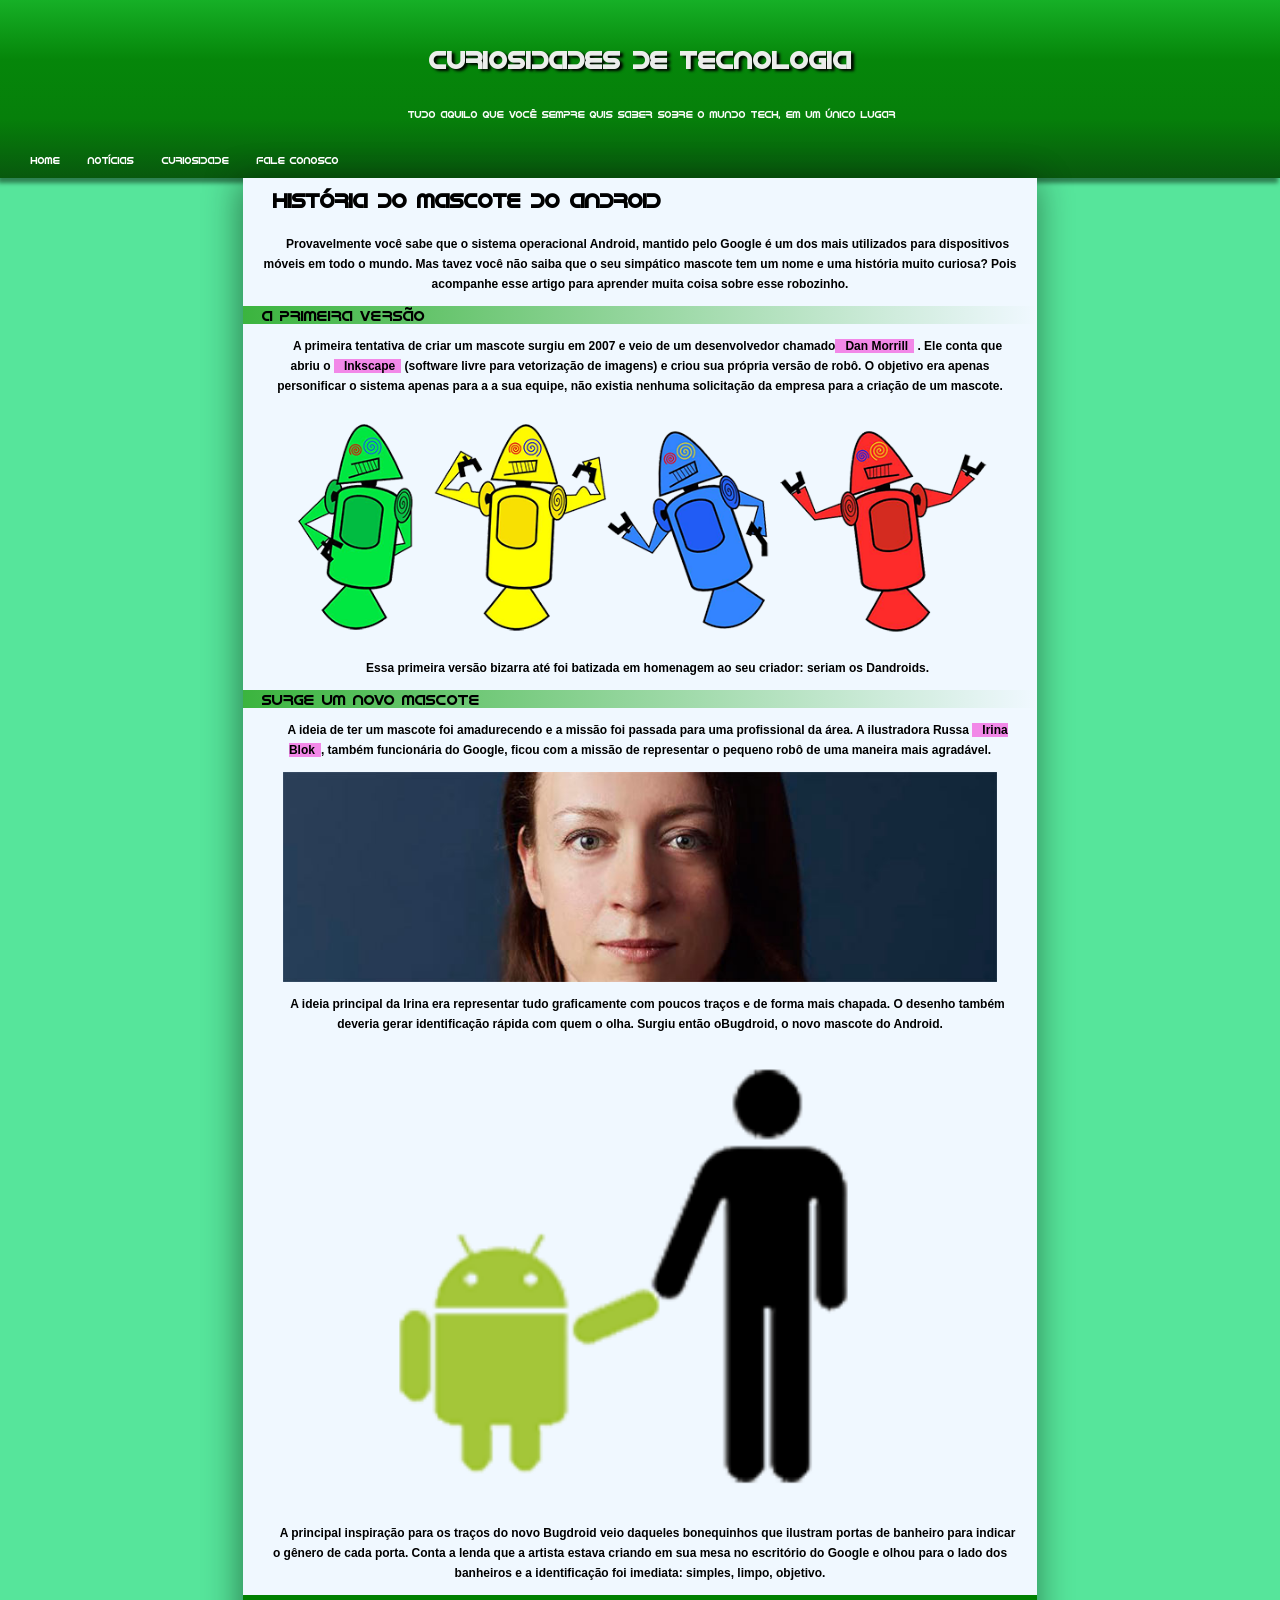
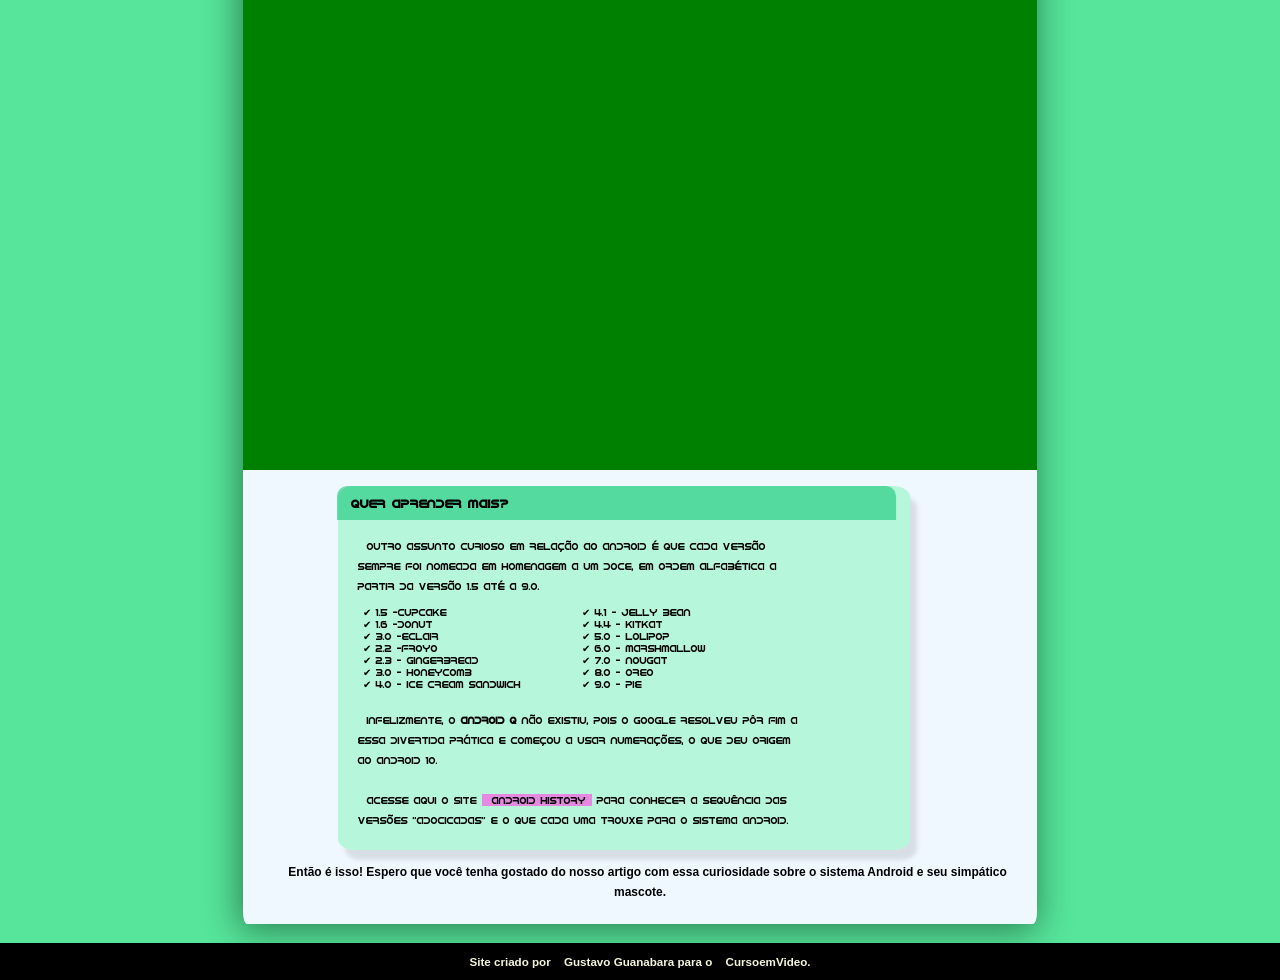
<file: index.html>
<!DOCTYPE html>
<html lang="pt -BR">
<head>
    <meta charset="UTF-8">
    <meta http-equiv="X-UA-Compatible" content="IE=edge">
    <meta name="viewport" content="width=device-width, initial-scale=1.0">
    <title>Tecnologia</title>
    <link rel="shortcut icon" href="imagens/favicon.ico" type="image/x-icon">
    <link rel="stylesheet" href="style.css">
</head>
<body>
    <header>
        <h1>Curiosidades de Tecnologia</h1>
        <p id="primeiro">Tudo aquilo que você sempre quis saber sobre o mundo Tech, em um único lugar</p>
        <nav>
            <a href="">Home</a>
            <a href="">Notícias</a>
            <a href="">Curiosidade</a>
            <a href="">Fale Conosco</a>
        </nav>
    </header>
    <div class="meio">
    <h1 id="historia">História do Mascote do Android</h1>
    
    <p>Provavelmente você sabe que o sistema operacional <strong>Android</strong>, mantido pelo <strong>Google</strong> é um dos mais utilizados para dispositivos móveis em todo o mundo. Mas tavez você não saiba que o seu simpático mascote tem um nome e uma história muito curiosa? Pois acompanhe esse artigo para aprender muita coisa sobre esse robozinho.</p>

    <h3>A primeira versão</h3>
    <p>A primeira tentativa de criar um mascote surgiu em 2007 e veio de um desenvolvedor chamado<a href=" https://androidcommunity.com/dan-morrill-shows-us-the-android-mascot-that-almost-was-20130103/" target="_blank" class="link">Dan Morrill</a> . Ele conta que abriu o <a href="https://inkscape.org/" target="_blank" class="link">Inkscape</a> (software livre para vetorização de imagens) e criou sua própria versão de robô. O objetivo era apenas personificar o sistema apenas para a a sua equipe, não existia nenhuma solicitação da empresa para a criação de um mascote.</p>
    <picture>
        <source media="(max-width: 800px)" srcset="imagens/dan-droids-pq.png" type="image/png">
        <img src="imagens/dan-droids.png" alt="Dandroids" srcset=""></picture>
     <p>Essa primeira versão bizarra até foi batizada em homenagem ao seu criador: seriam os Dandroids.</p>
     
    <h3>Surge um novo mascote</h3>
    <p>A ideia de ter um mascote foi amadurecendo e a missão foi passada para uma profissional da área. A ilustradora Russa <a href="https://www.irinablok.com/android" target="_blank" class="link">Irina Blok</a>, também funcionária do Google, ficou com a missão de representar o pequeno robô de uma maneira mais agradável.</p>
     <picture>
        <source media="(max-width: 800px)" srcset="imagens/irina-blok-pq.jpg" type="image/jpg">
        <img src="imagens/irina-blok.jpg" alt="Irina" srcset=""></picture>
     <p>A ideia principal da Irina era representar tudo graficamente com poucos traços e de forma mais chapada. O desenho também deveria gerar identificação rápida com quem o olha. Surgiu então o<strong>Bugdroid</strong>, o novo mascote do Android.</p>
     <picture><img src="imagens/bugdroid.png" alt="Humano e android" srcset=""></picture>
      <p>A principal inspiração para os traços do novo Bugdroid veio daqueles bonequinhos que ilustram portas de banheiro para indicar o gênero de cada porta. Conta a lenda que a artista estava criando em sua mesa no escritório do <strong>Google</strong> e olhou para o lado dos banheiros e a identificação foi imediata: simples, limpo, objetivo.</p>

        <div id="show"><iframe width="560" height="315" src="https://www.youtube.com/embed/l2UDgpLz20M" title="YouTube video player" frameborder="0" allow="accelerometer; autoplay; clipboard-write; encrypted-media; gyroscope; picture-in-picture; web-share" allowfullscreen id="video"></iframe></div>

    <section>
        <h4 id="aprender">Quer aprender mais?</h4>
        <p class="sessao">Outro assunto curioso em relação ao Android é que cada versão sempre foi nomeada em homenagem a um doce, em ordem alfabética a partir da versão 1.5 até a 9.0.</p>
        <ul>
            <ol id="esquerda">
              <abbr title="Bolinho">&#x2714 1.5 -Cupcake</abbr> <br>
               <abbr title="Rosquinha">&#x2714 1.6 -Donut</abbr> <br>
               <abbt title="Bomba">&#x2714 3.0 -Eclair</abbt> <br>
               <abbr title="Iorgute congelado">&#x2714 2.2 -Froyo</abbr> <br>
               <abbr title="Pão de mel">&#x2714 2.3 - Gingerbread</abbr> <br>
               <abbr title="Favo de mel">&#x2714 3.0 - Honeycomb</abbr> <br>
               <abbr title="Sanduíche de sorvete">&#x2714 4.0 - Ice Cream Sandwich</abbr> <br>
            </ol>
            <ol id="direita">
               <abbr title="Feijão gelatinoso">&#x2714 4.1 - Jelly Bean</abbr> <br>
               <abbr title="Parece Bis">&#x2714 4.4 - KitKat</abbr> <br>
               <abbr title="Pirulito">&#x2714 5.0 - Lolipop</abbr> <br>
               <abbr title="Marchimelou">&#x2714 6.0 - Marshmallow</abbr> <br>
               <abbr title="Torrone">&#x2714 7.0 - Nougat</abbr> <br>
               <abbr title="Biscoito recheado">&#x2714 8.0 - Oreo</abbr> <br>
               <abbr title="Torta">&#x2714 9.0 - Pie</abbr> <br>
            </ol>
        </ul>
        <!--O Google Tradutor e o site Docepedia me auxiliaram nos nomes-->
        <p id="segundo">Infelizmente, o <strong>Android Q</strong> não existiu, pois o Google resolveu pôr fim a essa divertida prática e começou a usar numerações, o que deu origem ao Android 10. </p>
        <p id="terceiro">
            Acesse aqui o site <a href="https://www.android.com/intl/en_uk/history/" target="_blank" class="link">Android History</a> para conhecer a sequência das versões "adocicadas" e o que cada uma trouxe para o sistema Android.
        </p>
    </section>
    <p>Então é isso! Espero que você tenha gostado do nosso artigo com essa curiosidade sobre o sistema Android e seu simpático mascote.</p>
</div>

    <footer><h5> Site criado por <a href="https://github.com/gustavoguanabara" target="_blank" class="link"> Gustavo Guanabara </a> para o <a href="https://www.youtube.com/@CursoemVideo" target="_blank" class="link"> CursoemVideo.</a></h5></footer>

</body>
</html>
</file>
<file: style.css>
@charset "UTF- 8";

@font-face {
    font-family: 'idroid';
    src:url(fontes/idroid.otf) format(truetype)
}
body{
    display: block;
    margin-top: 0%;
    margin-right: 0%;
    margin-bottom: 0%;
    margin-left: 0%;
    background-color: rgba(5, 217, 107, 0.673);
    border: 50px;
    border-color: aliceblue;
    background-attachment: fixed;
    cursor: context-menu;
    font-family: 'idroid','Courier New', Courier, monospace;
    font-size: 10px;
}

header{
    background-image: linear-gradient(to top, rgba(1, 76, 1, 0.919), rgba(1, 121, 1, 0.941), rgba(0, 128, 0, 0.936), rgba(2, 159, 2, 0.76));
    padding-top: 20px;
    padding-right: 20px;
    padding-bottom: 10px;
    padding-left: 20px;
    margin: auto;
    /*box-shadow: 2px 2px rgba(0, 0, 0, 0.359);*/
    box-shadow: -2px 5px 4px 
    rgba(1, 22, 1, 0.478);
}
header > nav{
    margin-top: 15px;
    margin-bottom: 0px;
    padding-top: 15px;
    padding-bottom: 0.2%;
    
}
nav :hover {
    background-color: rgba(0, 0, 0, 0.67);
    transition: 0.6s;
}
nav > a {
    color: white;
    margin: 0.6%;
    padding: 4px;
}

header > h1 {
    margin-top: 2%;
    color: rgba(245, 245, 245, 0.959);
    text-shadow: 3px 2px 3px black;
    font-size: 25px;
}

a{
    padding-left: 10px;
    text-decoration: none;
}

.dan{
    color: black;
}
h1{
    text-align: center;
    margin: auto;
    padding-bottom: 10px;
}

#historia{
    text-align: start;
    padding-top: 10px;
    padding-left: 30px;
    font-size: 2em;
}

#primeiro{
    text-align: center;
    margin: auto;
    padding-top: 20px;
    color: rgba(255, 255, 255, 0.968);
}

.meio{
    box-sizing: border-box;
    background-color: aliceblue;
    margin: auto;
    width: 62%;
    box-shadow: -2px 5px 35px 2px 
     rgba(1, 22, 1, 0.478);
     padding-bottom: 10px;
     border-end-start-radius: 0.5%;
     border-end-end-radius: 0.5% ;
     min-width: 350px;
}
.meio > p {
    font-family: Arial, Helvetica, sans-serif;
    text-align: center;
    font-size: 12px;
    font-weight: bolder;
}
/*.meio img{
    width: 100%;
    Geito que o prof ageitou as imagens
}*/

h3{
    margin: auto;
    padding-left: 19px;
    padding-right: 19px;
    font-size: 1.5em;
    font-weight: lighter;
    background-image: linear-gradient(to right,rgba(2, 159, 2, 0.76), transparent);
    /*Escolhi uma das cores do head, assim como o professor fez usando as cores nas variáveis que ele criou. Dessa vez usei o comando transparent usado pelo prof na aula*/
}

p{
    padding-left: 20px;
    padding-right: 20px;
    text-indent: 2%;
    line-height: 20px;
}
p > a{
    color: rgb(0, 0, 0);
    background-color: rgba(242, 105, 226, 0.779) ;
    padding-right: 6px;
    }
    p > a:hover{
        transition: 0.2;
        text-decoration:underline;
    }
    
picture{
    display: flex;
    justify-content: center;
    height: auto;
}
picture > img {
    width: 90%;
}

/*auxilio pelo site demenezes.dev para centralizar as imgs e auxilio dos videos do curso em video*/

#show {
    margin-right: 0%;
    margin-left: 0%;
    padding-top: 15px;
    padding-right: 15px;
    padding-bottom: 15px;
    padding-left: 15px;
    background-color: green;
    display: flex;
    justify-content: center;
    position: relative;
    padding-bottom: 58%;
}
iframe{
    position: absolute;
    width: 90%;
    height: 85%;
}

section{
    background-color: rgba(100, 243, 169, 0.415);
    border-radius: 3%;
    margin: auto;
    margin-right: 16%;
    margin-left: 12%;
    min-width: 201px;
    max-width: 1000px;
    padding-right: 80px;
    padding-left: 0px;
    padding-bottom: 10px;
    box-shadow: 7px 10px 4px rgba(97, 97, 102, 0.171);
}

 #aprender{
    background-color: rgba(5, 197, 111, 0.547);
    text-align: start;
    margin-right: -13.4%;
    margin-left: -0.2%;
    padding-top: 10px;
    padding-right: 0px;
    padding-bottom: 10px;
    padding-left: 14px;
    min-width: 270px;
    border-radius: 10px 10px 0px 0px;
    font-size: 12px;
    
}

ul{
    display: inline-flex ;
    margin: 0%;
    padding: 0px;
}
#esquerda{
    margin-left: 5%;
    padding-left: 5px;
    padding-right: 100px;
    display: inline-block;
}
#direita{
    margin-left: -10%;
    padding-left: 0px;
    padding-bottom: 10px;
    display: inline-block;
    
}
abbr{
    text-decoration-line: none;
}

footer{
    background-color: black;
    margin: auto;
    margin-bottom: 0%;
    display:inline-flexbox;
    padding-right: 100px;
    padding-bottom: 10px;
    padding-left: 100px;
    height: 20pt;
    text-align: center;
    color: beige;
    font-size: 1.4em;
    font-family: Arial, Helvetica, sans-serif;
}
h5{
    padding-top: 12px;
}
h5 > a{
    color: beige;
}

#segundo{
    padding-bottom: 10px;
}
</file>
